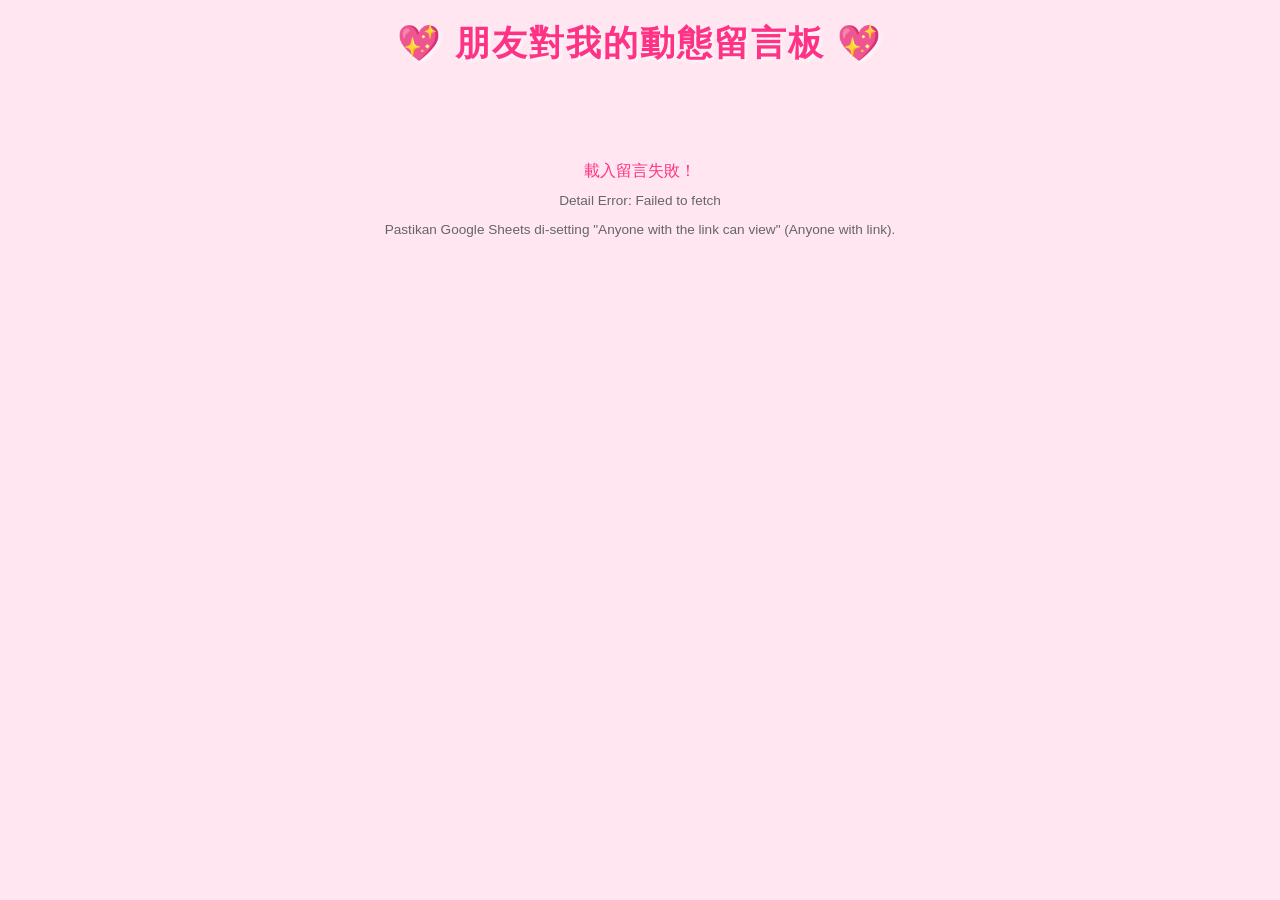
<file: w4/index.html>
<!DOCTYPE html>
<html lang="zh-TW">
<head>
  <meta charset="UTF-8">
  <meta name="viewport" content="width=device-width, initial-scale=1.0">
  <title>朋友對我的動態留言板</title>
  
  <style>
    /* ===================================================
       【主體與顏色設定】
       =================================================== */
    :root {
      --bg-color: #ffe6f0;          /* 全局背景色 (淺粉紅) */
      --card-bg: #ffffff;           /* 卡片背景色 (純白) */
      --primary-color: #ff6699;      /* 主要粉紅色 (標題、邊框) */
      --accent-color: #ff3385;       /* 強調色/發光色 (深粉紅) */
      --text-color: #4a4a4a;          /* 主要文字顏色 */
      --time-color: #999999;          /* 時間文字顏色 */
      --shadow-color: rgba(255, 102, 153, 0.2); /* 卡片陰影 */
    }

    * {
      box-sizing: border-box;
      margin: 0;
      padding: 0;
    }

    body {
      background-color: var(--bg-color);
      font-family: "Segoe UI", "Microsoft JhengHei", sans-serif;
      color: var(--text-color);
      min-height: 100vh;
      padding: 20px;
    }

    /* 頁面標題 */
    header {
      text-align: center;
      margin-bottom: 30px;
    }

    header h1 {
      color: var(--accent-color);
      font-size: 2.2rem;
      text-shadow: 2px 2px 4px rgba(255, 255, 255, 0.8);
      letter-spacing: 2px;
    }

    /* ===================================================
       【酷炫載入中動畫】
       =================================================== */
    #loading-container {
      display: flex;
      flex-direction: column;
      align-items: center;
      justify-content: center;
      padding: 60px 0;
    }

    /* 旋轉發光粉紅圓圈 */
    .spinner {
      width: 60px;
      height: 60px;
      border: 6px solid #ffd1e3;
      border-top: 6px solid var(--accent-color);
      border-radius: 50%;
      animation: spin 1s linear infinite;
      box-shadow: 0 0 15px var(--accent-color);
      margin-bottom: 20px;
    }

    /* 呼吸燈文字效果 */
    .loading-text {
      color: var(--accent-color);
      font-size: 1.2rem;
      font-weight: bold;
      animation: pulse 1.5s ease-in-out infinite;
    }

    @keyframes spin {
      0% { transform: rotate(0deg); }
      100% { transform: rotate(360deg); }
    }

    @keyframes pulse {
      0%, 100% { opacity: 0.5; }
      50% { opacity: 1; }
    }

    /* ===================================================
       【瀑布流 (Masonry) 排版設定】
       =================================================== */
    .masonry-wall {
      column-count: 3;
      column-gap: 20px;
      max-width: 1200px;
      margin: 0 auto;
    }

    @media (max-width: 900px) {
      .masonry-wall {
        column-count: 2;
      }
    }

    @media (max-width: 600px) {
      .masonry-wall {
        column-count: 1;
      }
    }

    /* ===================================================
       【留言卡片樣式與特效】
       =================================================== */
    .card {
      background: var(--card-bg);
      border-radius: 16px;
      padding: 20px;
      margin-bottom: 20px;
      break-inside: avoid;
      border: 2px solid transparent;
      box-shadow: 0 4px 12px var(--shadow-color);
      transition: all 0.5s ease;
      position: relative;
    }

    .card-header {
      display: flex;
      justify-content: space-between;
      align-items: center;
      margin-bottom: 12px;
      border-bottom: 1px dashed #ffd1e3;
      padding-bottom: 8px;
    }

    .card-name {
      font-weight: bold;
      font-size: 1.1rem;
      color: var(--primary-color);
    }

    .card-time {
      font-size: 0.8rem;
      color: var(--time-color);
    }

    .card-content {
      font-size: 0.98rem;
      line-height: 1.6;
      word-break: break-word;
      color: #333333;
    }

    /* 輪播【亮起 / Highlight】狀態樣式 */
    .card.active {
      transform: scale(1.08);
      z-index: 10;
      border-color: var(--accent-color);
      box-shadow: 0 0 25px rgba(255, 51, 133, 0.6);
      filter: blur(0px) brightness(1.05);
      opacity: 1;
    }

    /* 輪播時【未被選中】的模糊暗化狀態 */
    .masonry-wall.has-active .card:not(.active) {
      opacity: 0.5;
      filter: blur(1.5px) brightness(0.9);
      transform: scale(0.96);
    }
  </style>
</head>
<body>

  <header>
    <h1>💖 朋友對我的動態留言板 💖</h1>
  </header>

  <!-- 讀取中動畫區塊 -->
  <div id="loading-container">
    <div class="spinner"></div>
    <div class="loading-text">讀取留言中...</div>
  </div>

  <!-- 留言板瀑布流容器 -->
  <main id="wall" class="masonry-wall"></main>

  <script>
    /* ===================================================
       【數據與串接設定】
       =================================================== */
    // 🔥 SUDAH DIPERBAIKI: Link diubah menjadi format ekspor CSV langsung
    const CSV_URL = 'https://docs.google.com/spreadsheets/d/1C_RJoE7peISHW-xl_4le_y9Y95-sbLIlZ6fCEmLKQfY/export?format=csv';

    let commentsData = [];
    let currentIndex = 0;
    let carouselTimer = null;

    /* ===================================================
       【解析 CSV 函式 (支援留言內含逗號、換行與雙引號)】
       =================================================== */
    function parseCSV(text) {
      const result = [];
      let row = [];
      let insideQuotes = false;
      let entry = '';

      for (let i = 0; i < text.length; i++) {
        const char = text[i];
        const nextChar = text[i + 1];

        if (char === '"') {
          if (insideQuotes && nextChar === '"') {
            entry += '"';
            i++;
          } else {
            insideQuotes = !insideQuotes;
          }
        } 
        else if (char === ',' && !insideQuotes) {
          row.push(entry.trim());
          entry = '';
        } 
        else if ((char === '\r' || char === '\n') && !insideQuotes) {
          if (char === '\r' && nextChar === '\n') {
            i++;
          }
          row.push(entry.trim());
          if (row.length > 1 || row[0] !== '') {
            result.push(row);
          }
          row = [];
          entry = '';
        } 
        else {
          entry += char;
        }
      }
      
      if (entry || row.length > 0) {
        row.push(entry.trim());
        result.push(row);
      }

      return result;
    }

    /* ===================================================
       【 Fetch 讀取資料並渲染 】
       =================================================== */
    async function fetchComments() {
      const loadingEl = document.getElementById('loading-container');
      const wallEl = document.getElementById('wall');

      try {
        const response = await fetch(CSV_URL);
        if (!response.ok) throw new Error('無法讀取 CSV 資料');
        
        const csvText = await response.text();

        // Validasi jika yang terambil adalah halaman HTML login/akses Google
        if (csvText.trim().startsWith('<!DOCTYPE html>') || csvText.includes('<html')) {
          throw new Error('Akses ditolak atau Format URL salah. Pastikan spreadsheet di-set "Anyone with the link can view".');
        }

        const parsedRows = parseCSV(csvText);

        // 排除標題列 (0:時間戳記, 1:姓名, 2:留言內容)
        const dataRows = parsedRows.slice(1);

        commentsData = dataRows.map(row => ({
          time: row[0] || '',
          name: row[1] || '無名氏',
          content: row[2] || ''
        })).filter(item => item.content !== '');

        loadingEl.style.display = 'none';

        if (commentsData.length === 0) {
          loadingEl.innerHTML = `<div style="color: var(--accent-color);">目前還沒有留言喔！</div>`;
          loadingEl.style.display = 'block';
          return;
        }

        renderCards(commentsData);

        if (commentsData.length > 0) {
          startCarousel();
        }

      } catch (error) {
        console.error('讀取失敗:', error);
        loadingEl.innerHTML = `<div style="color: #ff3385; text-align: center; line-height: 1.8;">
          載入留言失敗！<br>
          <small style="font-size: 0.85rem; color: #666;">
            Detail Error: ${error.message}<br>
            Pastikan Google Sheets di-setting "Anyone with the link can view" (Anyone with link).
          </small>
        </div>`;
      }
    }

    /* ===================================================
       【動態生成留言卡片】
       =================================================== */
    function renderCards(data) {
      const wallEl = document.getElementById('wall');
      wallEl.innerHTML = '';

      data.forEach((item, index) => {
        const card = document.createElement('div');
        card.className = 'card';
        card.dataset.index = index;

        card.innerHTML = `
          <div class="card-header">
            <span class="card-name">🌸 ${escapeHTML(item.name)}</span>
            <span class="card-time">${escapeHTML(item.time)}</span>
          </div>
          <div class="card-content">${escapeHTML(item.content).replace(/\n/g, '<br>')}</div>
        `;

        wallEl.appendChild(card);
      });
    }

    function escapeHTML(str) {
      return str
        .replace(/&/g, '&amp;')
        .replace(/</g, '&lt;')
        .replace(/>/g, '&gt;')
        .replace(/"/g, '&quot;')
        .replace(/'/g, '&#039;');
    }

    /* ===================================================
       【輪播特效】
       =================================================== */
    function startCarousel() {
      const wallEl = document.getElementById('wall');
      const cards = document.querySelectorAll('.card');
      
      if (cards.length === 0) return;

      wallEl.classList.add('has-active');

      function highlightNextCard() {
        cards.forEach(card => card.classList.remove('active'));

        const currentCard = cards[currentIndex];
        if (currentCard) {
          currentCard.classList.add('active');
          currentCard.scrollIntoView({
            behavior: 'smooth',
            block: 'nearest'
          });
        }

        currentIndex = (currentIndex + 1) % cards.length;
      }

      highlightNextCard();
      carouselTimer = setInterval(highlightNextCard, 3000);
    }

    window.addEventListener('DOMContentLoaded', fetchComments);
  </script>
</body>
</html>
</file>
